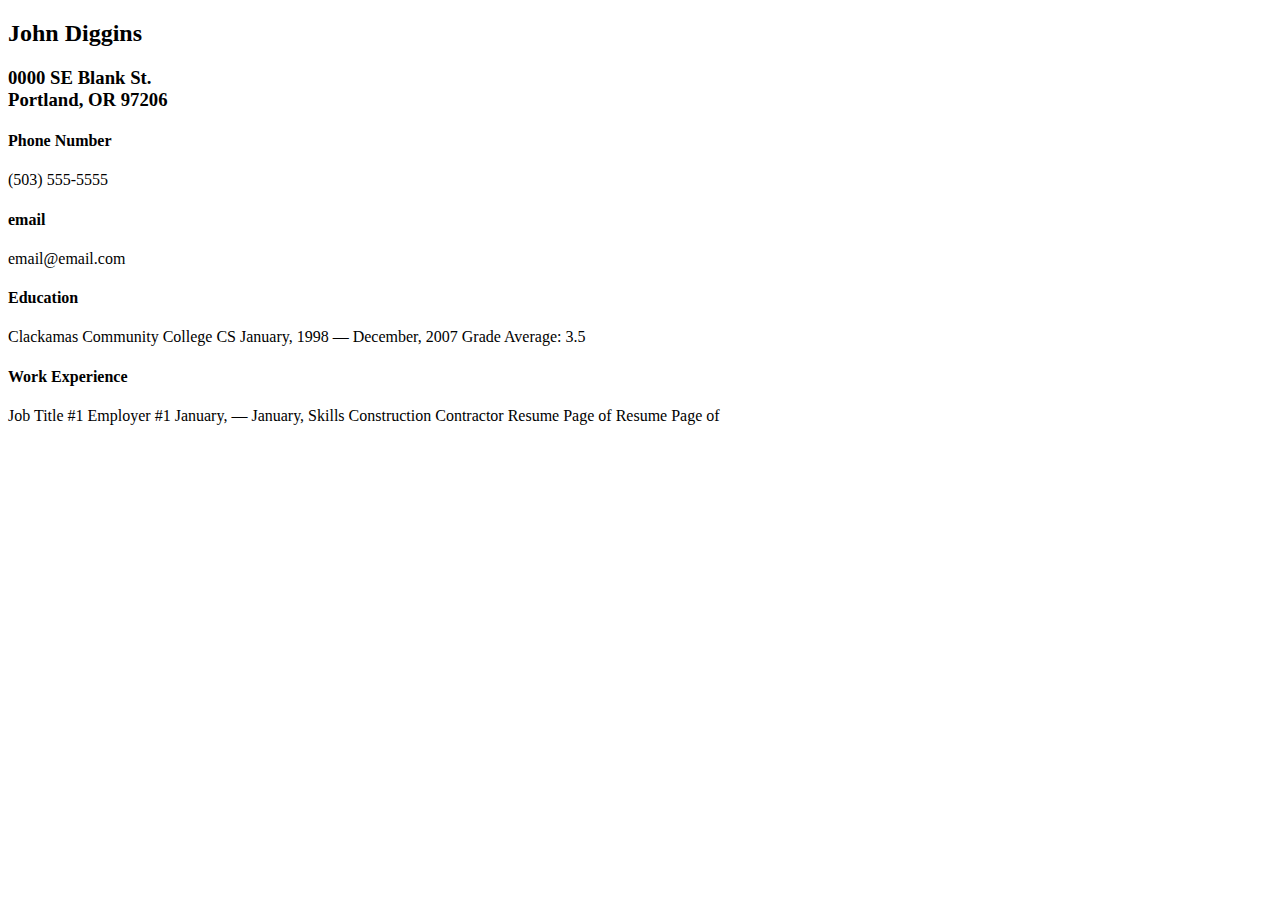
<file: index.html>
<!DOCTYPE html>
<html lang="en-US">
<head>
  <link href="css/styles.css" rel="stylesheet" type="text/css">
  <title>John Diggins</title>
</head>
  
  <h2>John Diggins</h2>
  <h3>
    0000 SE Blank St.<br>
    Portland, OR  97206
  </h3>
  <h4>Phone Number</h4>
  <p>(503) 555-5555</p>
  <h4>email</h4>
  <p>email@email.com</p>
  <h4>Education</h4>
  <p>Clackamas Community College CS January, 1998 — December, 2007 Grade Average: 3.5</p>
 
  <h4>Work Experience</h4>
  Job Title #1 Employer #1 January,          — January,        
  Skills
  Construction Contractor
  Resume Page of
  Resume Page of
</file>
<file: css/styles.css>
/********** Template CSS **********/
:root {
  --primary: #E88F2A;
  --secondary: #FAF3EB;
  --light: #FFFFFF;
  --dark: #2B2825;
}

.font-secondary {
  font-family: 'Pacifico', cursive;
}

h1,
h2,
.font-weight-bold {
  font-weight: 700 !important;
}

h3,
h4,
.font-weight-semi-bold {
  font-weight: 600 !important;
}

h5,
h6,
.font-weight-medium {
  font-weight: 500 !important;
}

.btn {
  font-family: 'Oswald', sans-serif;
  font-weight: 600;
  transition: .5s;
}

.btn-primary {
  color: #FFFFFF;
}

.border-inner {
  position: relative;
}

.border-inner * {
  position: relative;
  z-index: 1;
}

.border-inner::before {
  position: absolute;
  content: "";
  top: 10px;
  right: 10px;
  bottom: 10px;
  left: 10px;
  background: none;
  border: 1px solid var(--light);
  z-index: 0;
}

.btn-square {
  width: 40px;
  height: 40px;
}

.btn-sm-square {
  width: 30px;
  height: 30px;
}

.btn-lg-square {
  width: 50px;
  height: 50px;
}

.btn-square,
.btn-sm-square,
.btn-lg-square {
  padding-left: 0;
  padding-right: 0;
  text-align: center;
}

.back-to-top {
  position: fixed;
  display: none;
  right: 30px;
  bottom: 0;
  border-radius: 0;
  z-index: 99;
}

.navbar-dark .navbar-nav .nav-link {
  font-family: 'Oswald', sans-serif;
  padding: 30px 15px;
  font-size: 18px;
  font-weight: 500;
  text-transform: uppercase;
  color: var(--light);
  outline: none;
  transition: .5s;
}

.sticky-top.navbar-dark .navbar-nav .nav-link {
  padding: 20px 15px;
}

.navbar-dark .navbar-nav .nav-link:hover,
.navbar-dark .navbar-nav .nav-link.active {
  color: var(--primary);
}

@media (max-width: 991.98px) {
  .navbar-dark .navbar-nav .nav-link  {
      padding: 10px 0;
  }
}

.hero-header {
  background: url(../img/hero.jpg) top right no-repeat;
  background-size: cover;
}

.btn-play {
  position: relative;
  display: block;
  box-sizing: content-box;
  width: 16px;
  height: 26px;
  border-radius: 100%;
  border: none;
  outline: none !important;
  padding: 18px 20px 20px 28px;
  background: #FFFFFF;
}

.btn-play:before {
  content: "";
  position: absolute;
  z-index: 0;
  left: 50%;
  top: 50%;
  transform: translateX(-50%) translateY(-50%);
  display: block;
  width: 60px;
  height: 60px;
  background: #FFFFFF;
  border-radius: 100%;
  animation: pulse-border 1500ms ease-out infinite;
}

.btn-play:after {
  content: "";
  position: absolute;
  z-index: 1;
  left: 50%;
  top: 50%;
  transform: translateX(-50%) translateY(-50%);
  display: block;
  width: 60px;
  height: 60px;
  background: #FFFFFF;
  border-radius: 100%;
  transition: all 200ms;
}

.btn-play span {
  display: block;
  position: relative;
  z-index: 3;
  width: 0;
  height: 0;
  left: -1px;
  border-left: 16px solid var(--primary);
  border-top: 11px solid transparent;
  border-bottom: 11px solid transparent;
}

@keyframes pulse-border {
  0% {
      transform: translateX(-50%) translateY(-50%) translateZ(0) scale(1);
      opacity: 1;
  }

  100% {
      transform: translateX(-50%) translateY(-50%) translateZ(0) scale(2);
      opacity: 0;
  }
}

#videoModal .modal-dialog {
  position: relative;
  max-width: 800px;
  margin: 60px auto 0 auto;
}

#videoModal .modal-body {
  position: relative;
  padding: 0px;
}

#videoModal .close {
  position: absolute;
  width: 30px;
  height: 30px;
  right: 0px;
  top: -30px;
  z-index: 999;
  font-size: 30px;
  font-weight: normal;
  color: #FFFFFF;
  background: #000000;
  opacity: 1;
}

.section-title::before {
  position: absolute;
  content: "";
  width: 60px;
  height: 10px;
  left: 50%;
  bottom: 0;
  margin-left: -30px;
  background: var(--primary);
}

.section-title::after {
  position: absolute;
  content: "";
  width: 180px;
  height: 2px;
  left: 50%;
  bottom: 4px;
  margin-left: -90px;
  background: var(--primary);
}

.service::after,
.contact::after {
  position: absolute;
  content: "";
  width: 100%;
  height: calc(100% - 45px);
  top: 135px;
  left: 0;
  background: linear-gradient(rgba(43, 40, 37, .9), rgba(43, 40, 37, .9)), url(../img/service.jpg) center center no-repeat;
  background-size: cover;
  z-index: -1;
}

.contact::after {
  background: linear-gradient(rgba(43, 40, 37, .5), rgba(43, 40, 37, .5)), url(../img/bg.jpg) center center no-repeat;
  background-size: cover;
}

.bg-offer {
  background: linear-gradient(rgba(43, 40, 37, .9), rgba(43, 40, 37, .9)), url(../img/offer.jpg) center center no-repeat;
  background-size: cover;
}

.team-item img {
  transition: .5s;
}

.team-item:hover img {
  transform: scale(1.1);
  filter: blur(5px)
}

.team-item .team-overlay {
  transition: .5s;
  opacity: 0;
}

.team-item:hover .team-overlay {
  opacity: 1;
}

.testimonial-carousel .owl-dots {
  height: 45px;
  margin-top: 30px;
  display: flex;
  align-items: flex-end;
  justify-content: center;
}

.testimonial-carousel .owl-dot {
  position: relative;
  display: inline-block;
  margin: 0 2px;
  width: 10px;
  height: 25px;
  background: #DDDDDD;
  transition: .5s;
}

.testimonial-carousel .owl-dot.active {
  height: 45px;
  background: var(--primary);
}

.testimonial-carousel .owl-item .testimonial-item {
  opacity: .1;
  transition: .5s;
}

.testimonial-carousel .owl-item.center .testimonial-item {
  opacity: 1;
}

.bg-img {
  background: linear-gradient(rgba(43, 40, 37, .5), rgba(43, 40, 37, .5)), url(../img/bg.jpg) center center no-repeat;
  background-size: cover;
}
</file>
